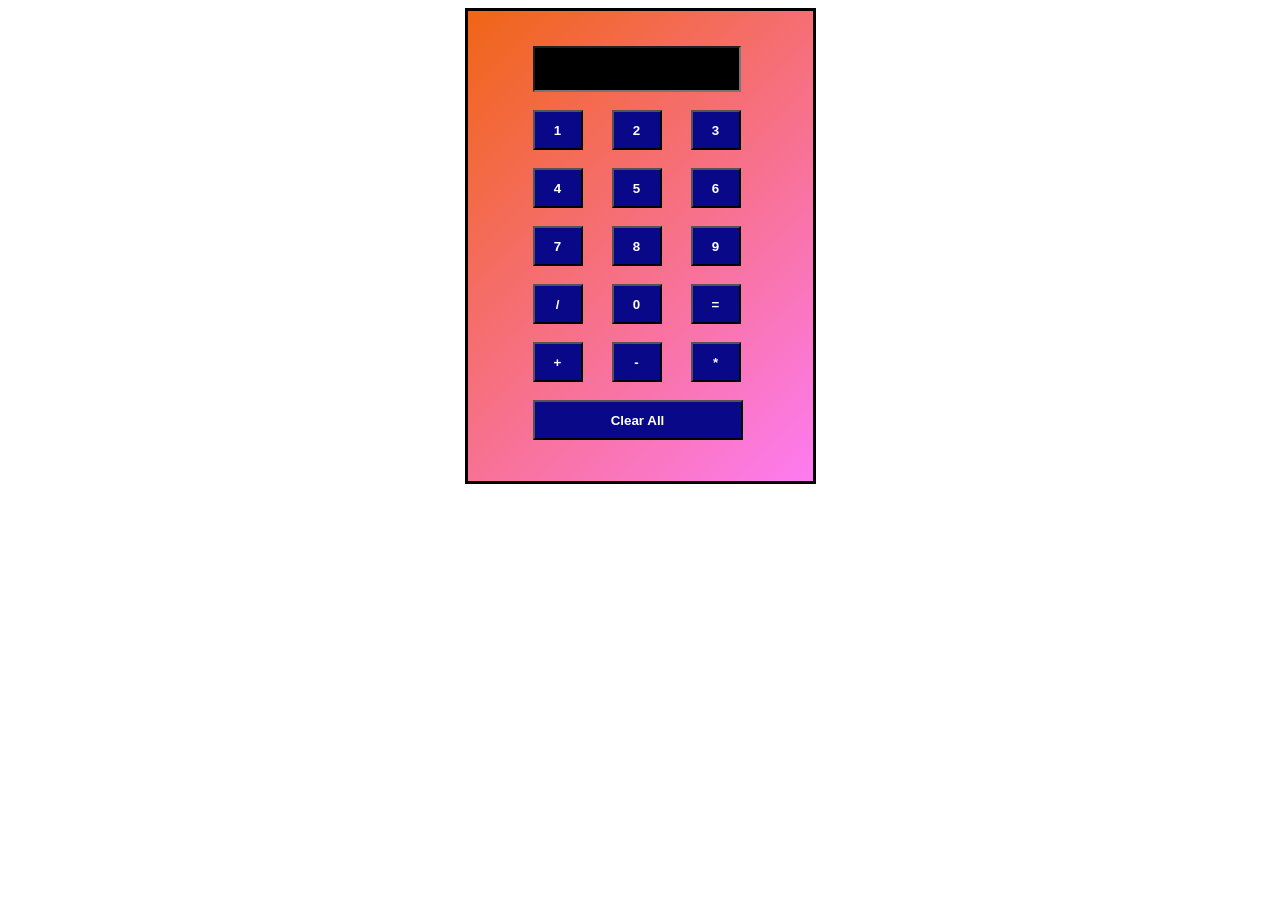
<file: Index.html>
<!DOCTYPE html>
<html lang="en">
    <head>
        <title>Calculator</title>
        <link rel="stylesheet" href="./style.css">
        
    </head>
    <body>
        <div class="formStyle">
            <form name="forms">
                <input type="text" name="answer" id="inputBox">
                <br><br>

                <input type="button" value=" 1 " onclick="forms.answer.value += '1'">
                <input type="button" value=" 2 " onclick="forms.answer.value += '2'">
                <input type="button" value=" 3 " onclick="forms.answer.value += '3'">
                <br><br>
                <input type="button" value=" 4 " onclick="forms.answer.value += '4'">
                <input type="button" value=" 5 " onclick="forms.answer.value += '5'">
                <input type="button" value=" 6 " onclick="forms.answer.value += '6'">
                <br><br>
                <input type="button" value=" 7 " onclick="forms.answer.value += '7'">
                <input type="button" value=" 8 " onclick="forms.answer.value += '8'">
                <input type="button" value=" 9 " onclick="forms.answer.value += '9'">
                <br><br>
                <input type="button" value=" / " onclick="forms.answer.value += '/'">
                <input type="button" value=" 0 " onclick="forms.answer.value += '0'">
                <input type="button" value=" = " onclick="forms.answer.value=eval(forms.answer.value)">
                <br><br>
                <input type="button" value=" + " onclick="forms.answer.value += '+'">
                <input type="button" value=" - " onclick="forms.answer.value += '-'">
                <input type="button" value=" * " onclick="forms.answer.value += '*'">
                <br><br>
                
                <input type="button" value="Clear All" onclick="forms.answer.value = ' '" id="clear">
            </form>

        </div>
    </body>
</html>
</file>
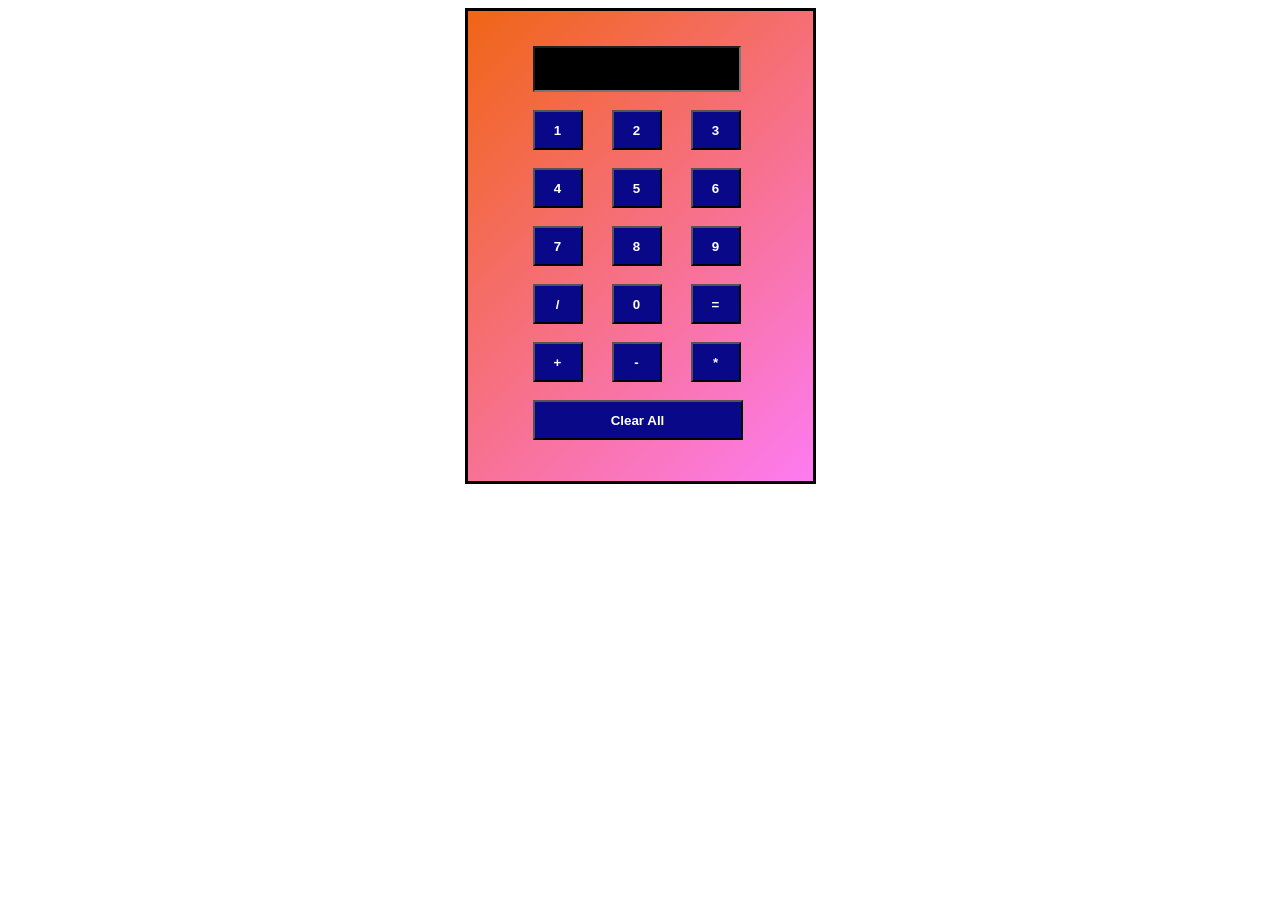
<file: Calculator-in-Javascript--main/Calculator-in-Javascript--main/Index.html>
<!DOCTYPE html>
<html lang="en">
    <head>
        <title>Calculator</title>
        <link rel="stylesheet" href="./style.css">
        
    </head>
    <body>
        <div class="formStyle">
            <form name="forms">
                <input type="text" name="answer" id="inputBox">
                <br><br>

                <input type="button" value=" 1 " onclick="forms.answer.value += '1'">
                <input type="button" value=" 2 " onclick="forms.answer.value += '2'">
                <input type="button" value=" 3 " onclick="forms.answer.value += '3'">
                <br><br>
                <input type="button" value=" 4 " onclick="forms.answer.value += '4'">
                <input type="button" value=" 5 " onclick="forms.answer.value += '5'">
                <input type="button" value=" 6 " onclick="forms.answer.value += '6'">
                <br><br>
                <input type="button" value=" 7 " onclick="forms.answer.value += '7'">
                <input type="button" value=" 8 " onclick="forms.answer.value += '8'">
                <input type="button" value=" 9 " onclick="forms.answer.value += '9'">
                <br><br>
                <input type="button" value=" / " onclick="forms.answer.value += '/'">
                <input type="button" value=" 0 " onclick="forms.answer.value += '0'">
                <input type="button" value=" = " onclick="forms.answer.value=eval(forms.answer.value)">
                <br><br>
                <input type="button" value=" + " onclick="forms.answer.value += '+'">
                <input type="button" value=" - " onclick="forms.answer.value += '-'">
                <input type="button" value=" * " onclick="forms.answer.value += '*'">
                <br><br>
                
                <input type="button" value="Clear All" onclick="forms.answer.value = ' '" id="clear">
            </form>

        </div>
    </body>
</html>
</file>
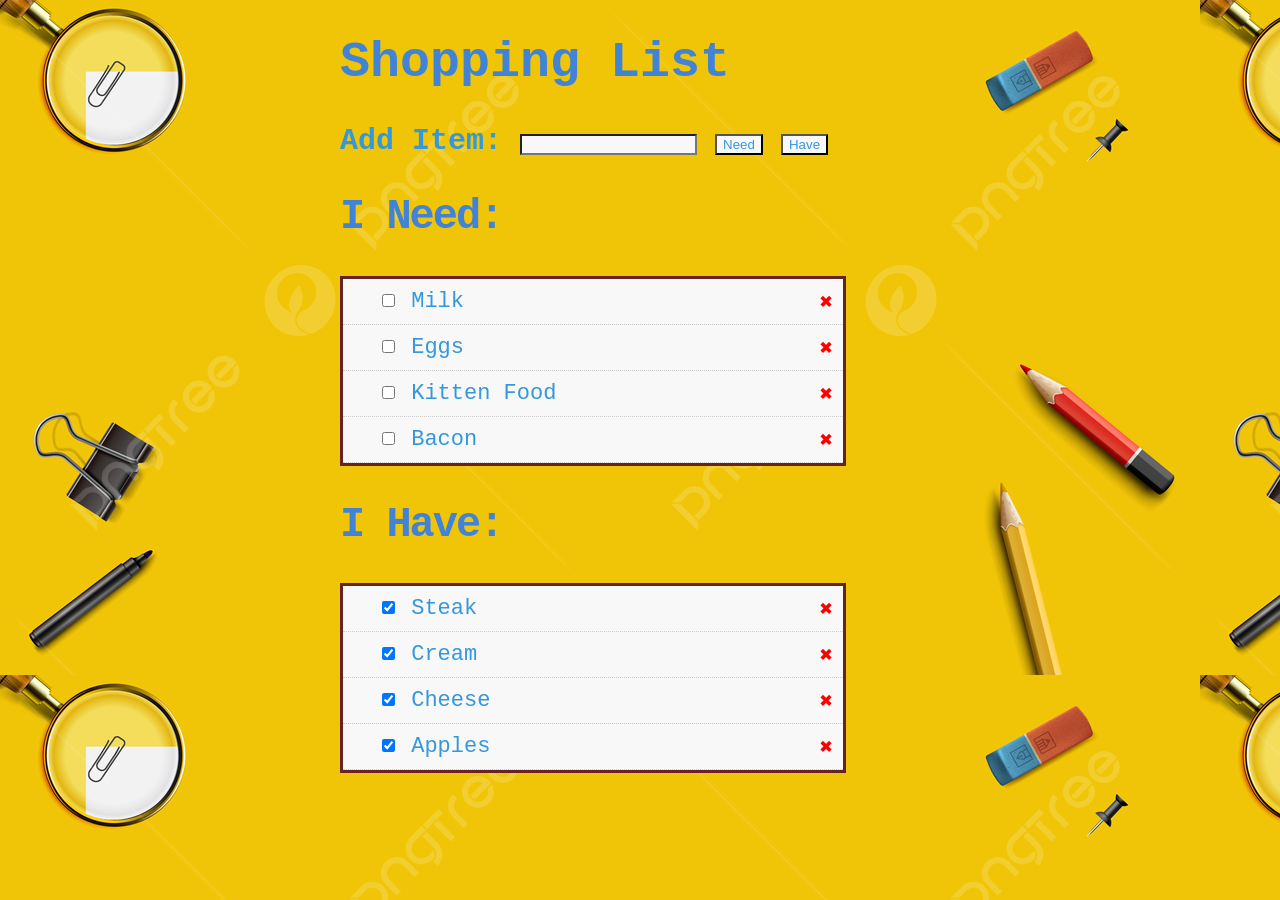
<file: Grocery-List-main/Grocery-List-main/index.html>
<!DOCTYPE html>
<html>
<head>
	<meta http-equiv="Content-Type" content="text/html; charset=ISO-8859-1">
	<title>Shopping List</title>
	<script type="text/javascript" src="https://code.jquery.com/jquery-2.1.3.min.js"></script>
	<script type="text/javascript" src="grocerylist.js"></script>
	<link rel="stylesheet" type="text/css" href="list.css">
</head>
<body>
	<h1>Shopping List</h1>
	<form action="add" method="get">
		<label>Add Item: </label> 
		<input type="text" name="item">
		<input id="addNeed" type="submit" value="Need">
		<input id="addHave" type="submit" value="Have">
	</form>
	<h2>I Need: </h2>
		<ul class='list'>
			<li><input type="checkbox" name="item"> Milk <a href="#">&#10006;</a></li>
			<li><input type="checkbox" name="item"> Eggs <a href="#">&#10006;</a></li>
			<li><input type="checkbox" name="item"> Kitten Food <a href="#">&#10006;</a></li>
			<li><input type="checkbox" name="item"> Bacon <a href="#">&#10006;</a></li>
		</ul>	
	<h2>I Have: </h2>
		<ul class='list'>
			<li><input type="checkbox" name="item" checked> Steak <a href="#">&#10006;</a></li>
			<li><input type="checkbox" name="item" checked> Cream <a href="#">&#10006;</a></li>
			<li><input type="checkbox" name="item" checked> Cheese <a href="#">&#10006;</a></li>
			<li><input type="checkbox" name="item" checked> Apples <a href="#">&#10006;</a></li>
		</ul>
	
</body>
</html>
</file>
<file: style.css>
#clear{
    width:210px;

}
.formStyle{
    width:280px;
    height:400px;
    margin:auto;
    border:3px solid black;
    padding-left:65px;
    padding-top: 35px;
    padding-bottom: 35px;
    background:linear-gradient(
        135deg,
        #f06515,
        #fd7bf2

    );
}
#inputBox{
    width:200px;
    height:40px;
}
input[type="button"]{
    width:50px;
    height:40px;
    margin-right:25px;
}
input[type="button"]{
    background-color:#080888;
    color: white;
    font-weight: bolder;
}
input[type="text"]{
    background-color:black;
    color: white;
    font-weight:bolder;
}
</file>
<file: Calculator-in-Javascript--main/Calculator-in-Javascript--main/style.css>
#clear{
    width:210px;

}
.formStyle{
    width:280px;
    height:400px;
    margin:auto;
    border:3px solid black;
    padding-left:65px;
    padding-top: 35px;
    padding-bottom: 35px;
    background:linear-gradient(
        135deg,
        #f06515,
        #fd7bf2

    );
}
#inputBox{
    width:200px;
    height:40px;
}
input[type="button"]{
    width:50px;
    height:40px;
    margin-right:25px;
}
input[type="button"]{
    background-color:#080888;
    color: white;
    font-weight: bolder;
}
input[type="text"]{
    background-color:black;
    color: white;
    font-weight:bolder;
}
</file>
<file: Grocery-List-main/Grocery-List-main/list.css>
body {
  background-image: url('./grocery_bg.jpg');
  width: 600px;
  margin: 0 auto;
  padding: 0;
  font-family: courier, monospace;
}

form {
  color: #3498db;
  font-size: 30px;
  font-weight: bold;
}

input[type="text"]{
  background-color : #f8f8f8;
}

#addNeed {
  background-color : #f8f8f8;
  color: #3498db;
}

#addHave {
  background-color : #f8f8f8;
  color: #3498db;
}

h1 {
  color: #4183D7;
  font-size: 50px;
}

h2 {
  color: #4183D7;
  font-size: 42px;
  letter-spacing: -2px;
  text-align: left;
}
.list {
  color: #555;
  font-size: 22px;
  padding: 0 !important;
  width: 500px;
  border: 3px solid #652323;
}
.list li {
  list-style: none;
  background-color : #f8f8f8;
  border-bottom: 1px dotted #ccc;
  text-indent: 25px;
  height: auto;
  padding: 10px;
  text-transform: capitalize;
  color: #3498db;
}
li a {
  float: right;
  text-decoration: none;
  color: red;
}

@media (-webkit-min-device-pixel-ratio: 2), /* Webkit-based browsers */
       (min--moz-device-pixel-ratio: 2),    /* Older Firefox browsers (prior to Firefox 16) */
       (min-resolution: 2dppx),             /* The standard way */
       (min-resolution: 196dpi)             /* dppx fallback */
{
	body {
		background-image: url('grocery_bg.jpg');

	}
}
</file>
